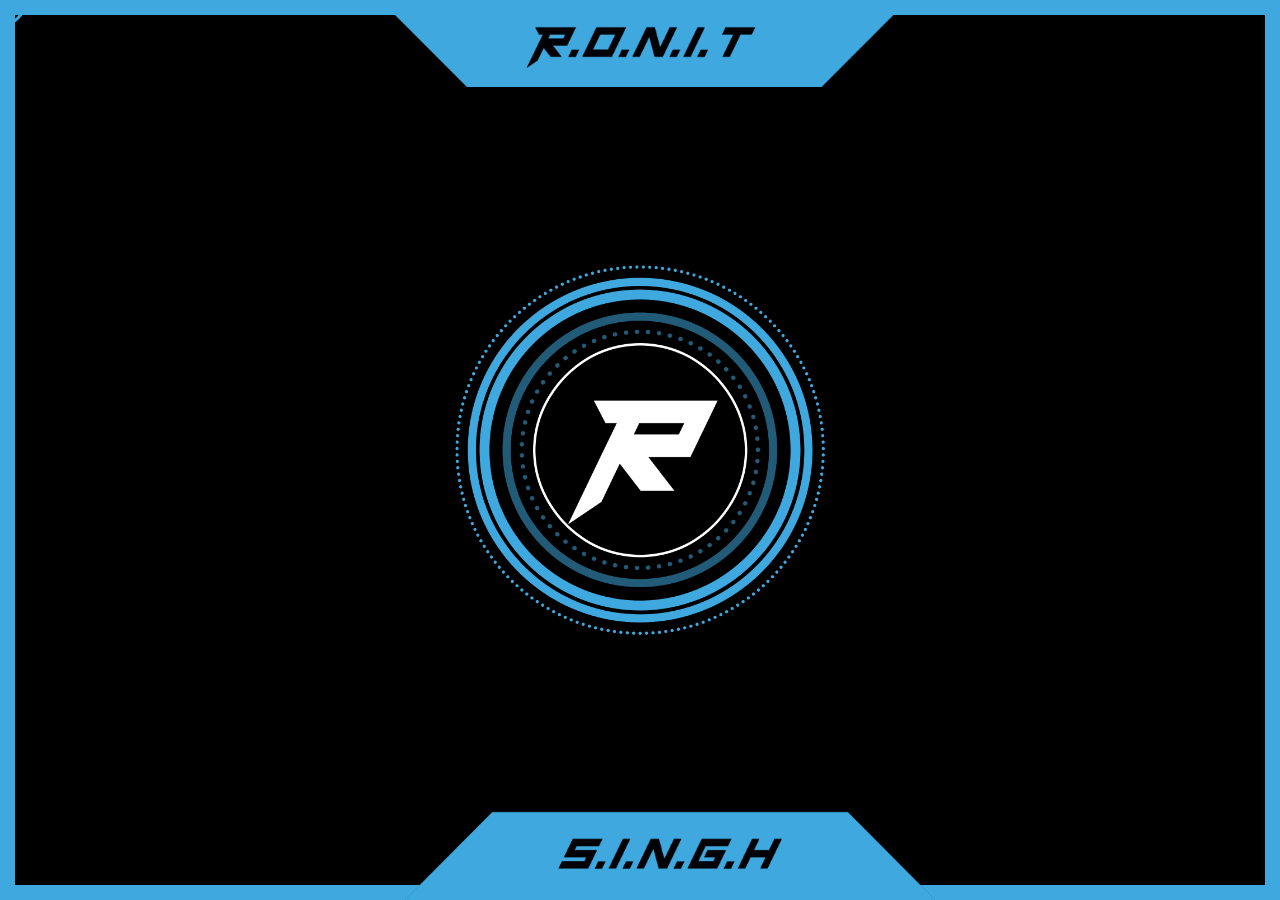
<file: index.html>
<!DOCTYPE html>
<html lang="en">
<head>
    <meta charset="UTF-8">
    <meta http-equiv="X-UA-Compatible" content="IE=edge">
    <meta name="viewport" content="width=device-width, initial-scale=1.0">
    <link rel="apple-touch-icon" sizes="180x180" href="assets/favicon_package_v0.16/apple-touch-icon.png">
    <link rel="icon" type="image/png" sizes="32x32" href="assets/favicon_package_v0.16/favicon-32x32.png">
    <link rel="icon" type="image/png" sizes="16x16" href="assets/favicon_package_v0.16/favicon-16x16.png">
    <link rel="manifest" href="assets/favicon_package_v0.16/site.webmanifest">
    <link rel="mask-icon" href="assets/favicon_package_v0.16/safari-pinned-tab.svg" color="#5bbad5">
    <meta name="msapplication-TileColor" content="#da532c">
    <meta name="theme-color" content="#ffffff">
    <link href="https://unpkg.com/aos@2.3.1/dist/aos.css" rel="stylesheet">
    <script src="https://unpkg.com/aos@2.3.1/dist/aos.js"></script>
    <script type="text/javascript" src="script.js" defer></script>
    <link rel="stylesheet" href="style.css">
    <title>Ronit's Portfolio</title>
</head>
<body>

    <!-- change cursor look -->
    <div class="cursor"></div>

    <!-- for borders on the edges of the viewing screen -->
    <div id="left"></div>
	<div id="right"></div>
	<div id="top"></div>
	<div id="bottom"></div>

    <!-- "RONIT" logo as header -->
    <header>
        <center><img class="header" src="assets/header.png"></center>
    </header>

    <!-- main logo and site menu options -->
    <div class="main">
        <img class="dp" src="assets/logo.png" id="button">
        <div class="page-wrapper">
            <div class="row">
                <div class="column">
                    <a href="about.html">
                    <div class="column1">
                        <p>About</p>
                    </div>
                    </a>
                </div>
              <div class="column">
                <a href="blog.html">
                <div class="column2">
                    <p>Blog</p>
                </div>
                </a>
              </div>
            </div>
            <div class="row">
              <div class="column">
                <a href="projects.html">
                <div class="column3">
                    <p>Projects</p>
                </div>
                </a>
              </div>
              <div class="column">
                <a href="contact.html">
                <div class="column1">
                    <p>Contact</p>
                </div>
                </a>
              </div>
            </div>
        </div>
    </div>

    <!-- center "R" logo -->
    <img class="R" data-aos="zoom-in" src="assets/R.png">

    <!-- "SINGH" logo as footer -->
    <footer>
        <center><img class="footer" src="assets/footer.png"></center>
    </footer>
    
</body>
</html>
</file>
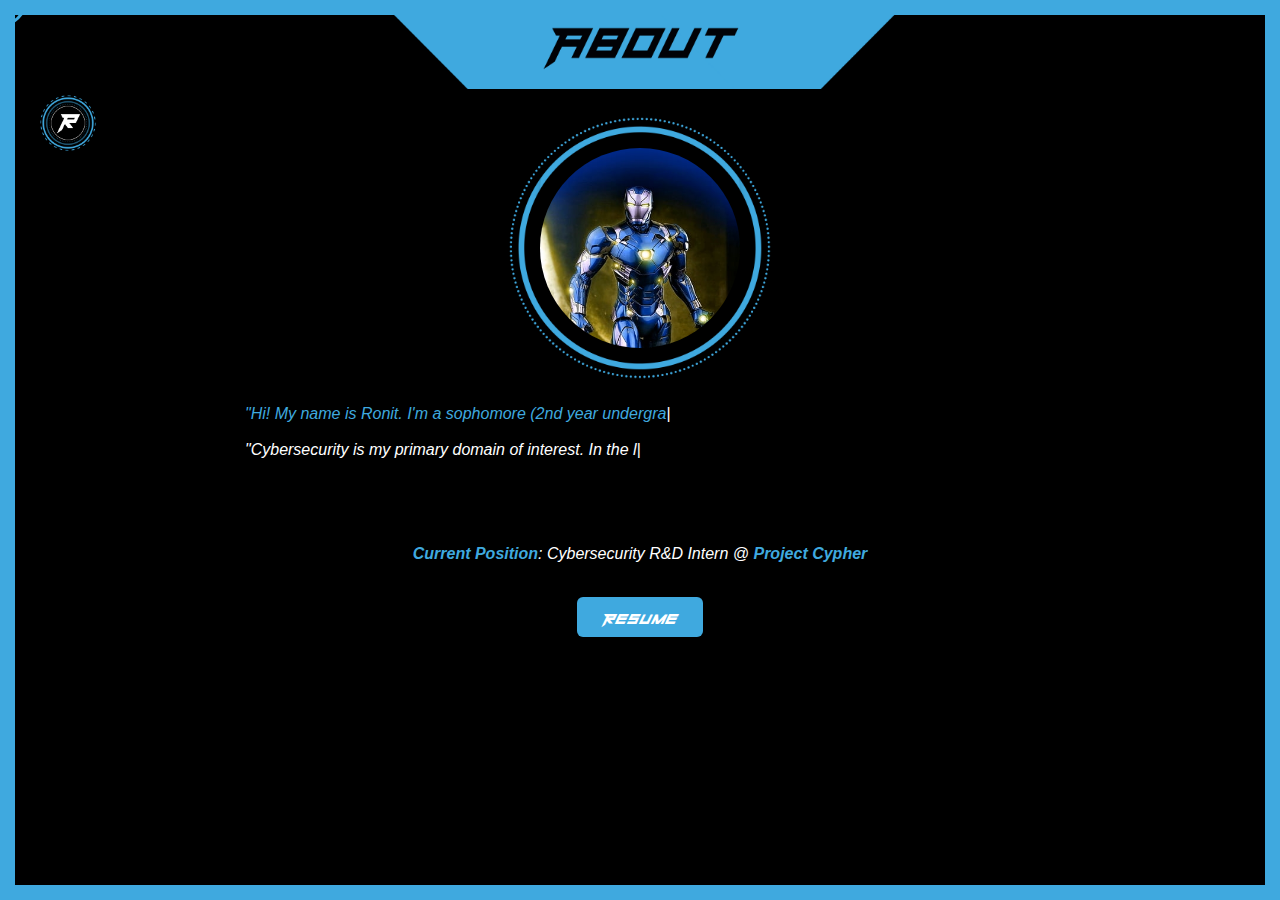
<file: about.html>
<!DOCTYPE html>
<html lang="en">
<head>
    <meta charset="UTF-8">
    <meta http-equiv="X-UA-Compatible" content="IE=edge">
    <meta name="viewport" content="width=device-width, initial-scale=1.0">
    <link rel="apple-touch-icon" sizes="180x180" href="assets/favicon_package_v0.16/apple-touch-icon.png">
    <link rel="icon" type="image/png" sizes="32x32" href="assets/favicon_package_v0.16/favicon-32x32.png">
    <link rel="icon" type="image/png" sizes="16x16" href="assets/favicon_package_v0.16/favicon-16x16.png">
    <link rel="manifest" href="assets/favicon_package_v0.16/site.webmanifest">
    <link rel="mask-icon" href="assets/favicon_package_v0.16/safari-pinned-tab.svg" color="#5bbad5">
    <meta name="msapplication-TileColor" content="#da532c">
    <meta name="theme-color" content="#ffffff">
    <link rel="stylesheet" href="https://cdnjs.cloudflare.com/ajax/libs/font-awesome/6.0.0/css/all.min.css">
    <link href="https://unpkg.com/aos@2.3.1/dist/aos.css" rel="stylesheet">
    <script src="https://unpkg.com/aos@2.3.1/dist/aos.js"></script>
    <script src="typed.min.js"></script>
    <script type="text/javascript" src="script.js" defer></script>
    <link rel="stylesheet" href="style-about.css">
    <title>Ronit's Portfolio</title>
</head>
<body>

    <!-- change cursor look -->
    <div class="cursor"></div>

    <!-- for borders on the edges of the viewing screen -->
    <div id="left"></div>
	<div id="right"></div>
	<div id="top"></div>
	<div id="bottom"></div>

    <!-- "ABOUT" logo as header -->
    <header>
        <center><img class="header" src="assets/header-about.png"></center>
    </header>

    <!-- Button to go to the home page -->
    <div class="front" id="home">
        <div>
            <a href="index.html"><img class="home-button" src="assets/home-button.png"></a>
        </div>
    </div>

    <img class="ironman" data-aos="zoom-in" src="assets/ironman.png" style="visibility:hidden" id = "img1">

    <!-- main content -->
    <div class="main">
        <!-- PROFILE PIC (flips on hover) -->
        <center><img class="dp-circle" src="assets/proj-logo.png"></center>
        <!-- <center><img class="dp" src="assets/dp1.jpg"></center> -->
        <center>
            <div class="flip-card" style="width:200px;height:200px;border-radius: 50%;margin-bottom: 60px;">
                <div class="flip-card-inner" style="width:200px;height:200px;border-radius: 50%;" onmouseover = "show()" onmouseout = "hide()">
                <div class="flip-card-front" data-aos="flip-right" style="width:200px;height:200px;border-radius: 50%;margin-top: 55px;">
                    <center><img src="assets/dp1.jpg" style="width:200px;height:200px; border-radius: 50%;"></center>
                </div>
                <div class="flip-card-back" style="width:200px;height:200px;border-radius: 50%;margin-top: 55px;">
                    <br><br>
                    <h2>Ronit Singh</h2>
                    <p style="color: black;">Computer Science</p>
                    <p style="color: black;">Sophomore</p>
                </div>
                </div>
            </div>
        </center>
        <!-- PROFILE PIC (flips on hover) -->
        <br><br>
        <!-- BIO -->
        <div>
            <center><i><p class="bio"><span class="animate1" style="color: #3FA9DF;"></span><br><br><span class="animate2"></span></p></i>
                <br>
                <script src="https://tryhackme.com/badge/755974"></script>
                <br><br>
                <i><p class="cur">
                <b><span style="color:#3FA9DF;">Current Position</span></b>: Cybersecurity R&D Intern @ <b><span style="color:#3FA9DF;">Project Cypher</span></b></span>
                </p></i>
                <br>
                <button class="resume">Resume</button>
            </center>
        </div>
        <!-- BIO -->
    </div>
    <br>
        
</body>
</html>
</file>
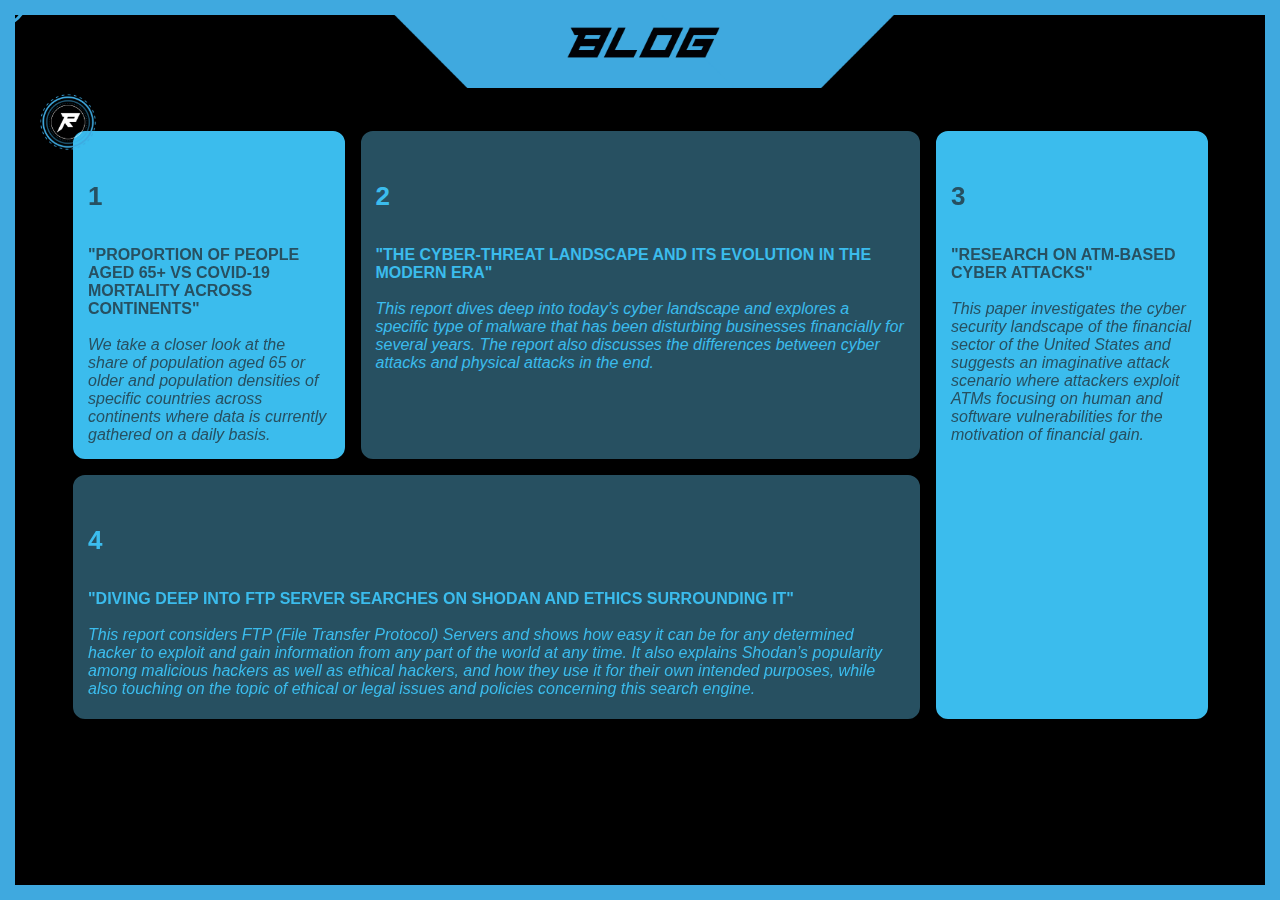
<file: blog.html>
<!DOCTYPE html>
<html lang="en">
<head>
    <meta charset="UTF-8">
    <meta http-equiv="X-UA-Compatible" content="IE=edge">
    <meta name="viewport" content="width=device-width, initial-scale=1.0">
    <link rel="apple-touch-icon" sizes="180x180" href="assets/favicon_package_v0.16/apple-touch-icon.png">
    <link rel="icon" type="image/png" sizes="32x32" href="assets/favicon_package_v0.16/favicon-32x32.png">
    <link rel="icon" type="image/png" sizes="16x16" href="assets/favicon_package_v0.16/favicon-16x16.png">
    <link rel="manifest" href="assets/favicon_package_v0.16/site.webmanifest">
    <link rel="mask-icon" href="assets/favicon_package_v0.16/safari-pinned-tab.svg" color="#5bbad5">
    <meta name="msapplication-TileColor" content="#da532c">
    <meta name="theme-color" content="#ffffff">
    <link href="https://unpkg.com/aos@2.3.1/dist/aos.css" rel="stylesheet">
    <script src="https://unpkg.com/aos@2.3.1/dist/aos.js"></script>
    <script type="text/javascript" src="script.js" defer></script>
    <link rel="stylesheet" href="style-blog.css">
    <title>Ronit's Portfolio</title>
</head>
<body>

    <!-- change cursor look -->
    <div class="cursor"></div>

    <!-- for borders on the edges of the viewing screen -->
    <div id="left"></div>
	<div id="right"></div>
	<div id="top"></div>
	<div id="bottom"></div>

    <!-- "BLOG" logo as header -->
    <header>
        <center><img class="header" src="assets/blog-header.png"></center>
    </header>

    <!-- Button to go to the home page -->
    <div class="front" id="home">
        <div>
            <a href="index.html"><img class="home-button" src="assets/home-button.png"></a>
        </div>
    </div>

    <br><br>

    <!-- main content -->
    <div class="wrapper">
        <!-- <a href="https://itsronit.me/dist/writings/DataandSocietyFinal.pdf" target="_blank"> -->
            <div class="box1" data-aos="flip-right"><h4>1</h4>
                <b>"PROPORTION OF PEOPLE AGED 65+ VS COVID-19 MORTALITY ACROSS CONTINENTS"</b>
                <br><br>
                <i>We take a closer look at the share of population
                    aged 65 or older and population densities of specific countries
                    across continents where data is currently gathered on a daily
                    basis.
                    </i>
            </div>
        <!-- </a> -->
        <!-- <a href="https://itsronit.me/dist/writings/cyber_landscape.pdf" target="_blank"> -->
            <div class="box2" data-aos="slide-down"><h4>2</h4>
                <b>"THE CYBER-THREAT LANDSCAPE AND ITS EVOLUTION IN THE MODERN ERA"</b>
                <br><br>
                <i>This report dives deep into
                    today’s cyber landscape and explores a specific type of malware that has been disturbing businesses financially for
                    several years. The report also discusses the differences between cyber attacks and physical attacks in the end.</i>
            </div>
        <!-- </a> -->
        <!-- <a href="https://itsronit.me/dist/writings/Research%20paper%20[cyber].docx.pdf" target="_blank"> -->
            <div class="box3" data-aos="flip-left"><h4>3</h4>
                <b>"RESEARCH ON ATM-BASED CYBER ATTACKS"</b><br><br>
                <i>This paper investigates the cyber security landscape of the financial sector of the United States and
                    suggests an imaginative attack scenario where attackers exploit ATMs focusing on human and software
                    vulnerabilities for the motivation of financial gain.</i>
            </div>
        <!-- </a> -->
        <!-- <a href="https://itsronit.me/dist/writings/shodan.pdf" target="_blank"> -->
            <div class="box4" data-aos="flip-up"><h4>4</h4>
                <b>"DIVING DEEP INTO FTP SERVER SEARCHES ON SHODAN AND ETHICS SURROUNDING IT"</b><br><br>
                <i>This report considers FTP (File Transfer Protocol) Servers and shows how easy it can be for any
                    determined hacker to exploit and gain information from any part of the world at any time. It also explains Shodan’s
                    popularity among malicious hackers as well as ethical hackers, and how they use it for their own intended purposes, while
                    also touching on the topic of ethical or legal issues and policies concerning this search engine.</i>
            </div>
        <!-- </a> -->
        </div>
    <br><br>
    
</body>
</html>
</file>
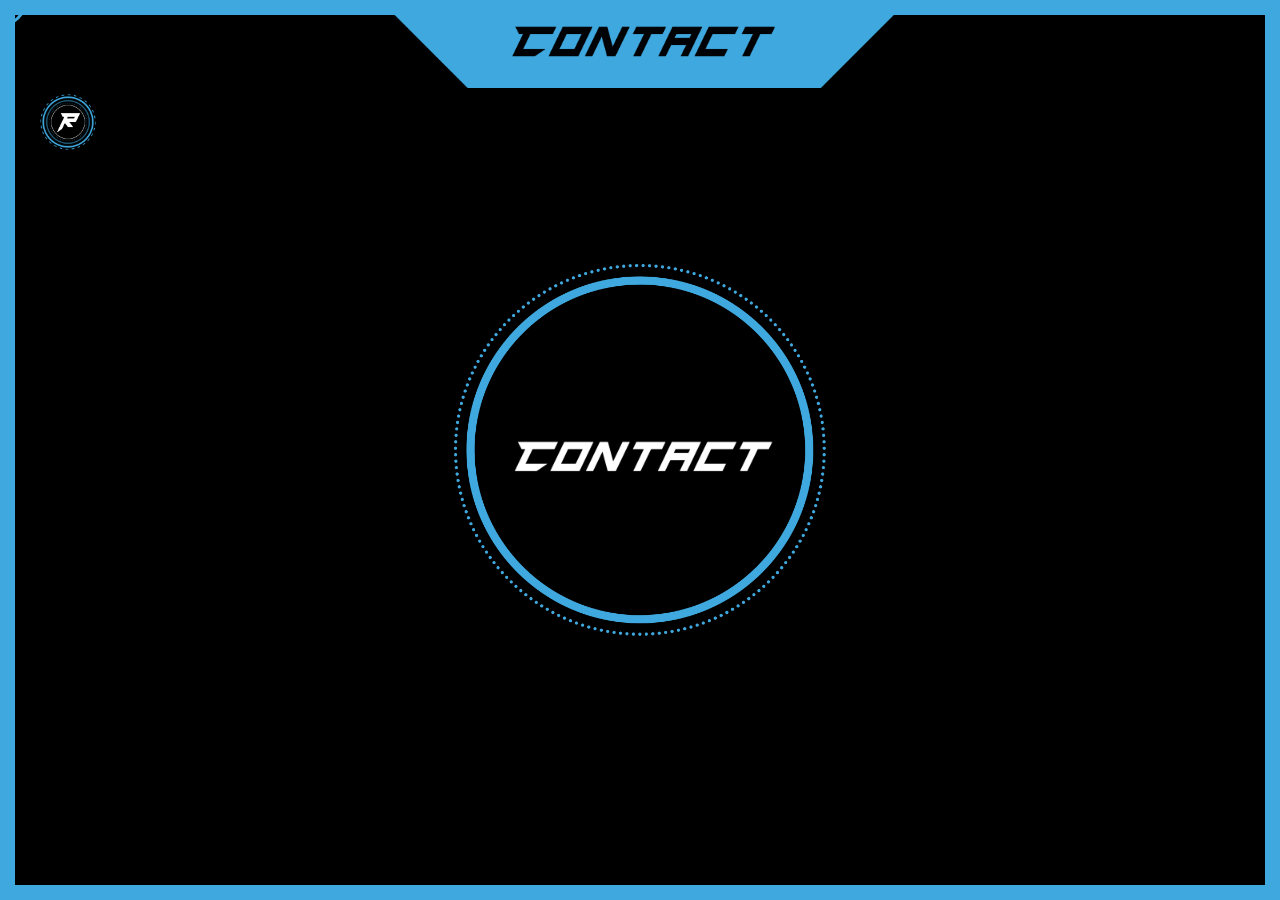
<file: contact.html>
<!DOCTYPE html>
<html lang="en">
<head>
    <meta charset="UTF-8">
    <meta http-equiv="X-UA-Compatible" content="IE=edge">
    <meta name="viewport" content="width=device-width, initial-scale=1.0">
    <link rel="apple-touch-icon" sizes="180x180" href="assets/favicon_package_v0.16/apple-touch-icon.png">
    <link rel="icon" type="image/png" sizes="32x32" href="assets/favicon_package_v0.16/favicon-32x32.png">
    <link rel="icon" type="image/png" sizes="16x16" href="assets/favicon_package_v0.16/favicon-16x16.png">
    <link rel="manifest" href="assets/favicon_package_v0.16/site.webmanifest">
    <link rel="mask-icon" href="assets/favicon_package_v0.16/safari-pinned-tab.svg" color="#5bbad5">
    <meta name="msapplication-TileColor" content="#da532c">
    <meta name="theme-color" content="#ffffff">
    <link href="https://unpkg.com/aos@2.3.1/dist/aos.css" rel="stylesheet">
    <script src="https://unpkg.com/aos@2.3.1/dist/aos.js"></script>
    <script type="text/javascript" src="script.js" defer></script>
    <link rel="stylesheet" href="style-contact.css">
    <title>Ronit's Portfolio</title>
</head>
<body>

    <!-- change cursor look -->
    <div class="cursor"></div>

    <!-- for borders on the edges of the viewing screen -->
    <div id="left"></div>
	<div id="right"></div>
	<div id="top"></div>
	<div id="bottom"></div>

    <!-- "CONTACT" logo as header -->
    <header>
        <center><img class="header" src="assets/contact-header.png"></center>
    </header>

    <!-- Button to go to the home page -->
    <div class="front" id="home">
        <div>
            <a href="index.html"><img class="home-button" src="assets/home-button.png"></a>
        </div>
    </div>

    <!-- main logo and site menu options -->
    <div class="main">
        <img class="dp" src="assets/proj-logo.png" id="button">
        <div class="page-wrapper">
            <div class="row">
                <div class="column">
                    <a href="mailto:ronit.singh@nyu.edu" target="_blank">
                        <div class="column1">
                            <p>ronit.singh@nyu.edu</p>
                        </div>
                    </a>
                </div>
            <div class="column">
                <div class="column2">
                    <p>Abu Dhabi, uae</p>
                </div>
            </div>
        </div>
        <div class="row">
            <div class="column">
                <a href="https://github.com/4ur1X" target="_blank">
                    <div class="column3">
                        <p>Github</p>
                    </div>
                </a>
            </div>
            <div class="column">
                <a href="https://www.facebook.com/profile.php?id=100011723242578" target="_blank">
                    <div class="column1">
                        <p>Facebook</p>
                    </div>
                </a>
            </div>
        </div>
        <div class="row">
            <div class="column">
                <a href="https://www.linkedin.com/in/ronit-singh/" target="_blank">
                    <div class="column1">
                        <p>Linkedin</p>
                    </div>
                </a>
            </div>
            <div class="column">
                <div class="column2">
                    <p>+971-50-199-4675</p>
                </div>
            </div>
        </div>
    </div>
    </div>

    <!-- center "CONTACT" logo -->
    <img class="R" data-aos="zoom-in" src="assets/contact-logo.png">

</body>
</html>
</file>
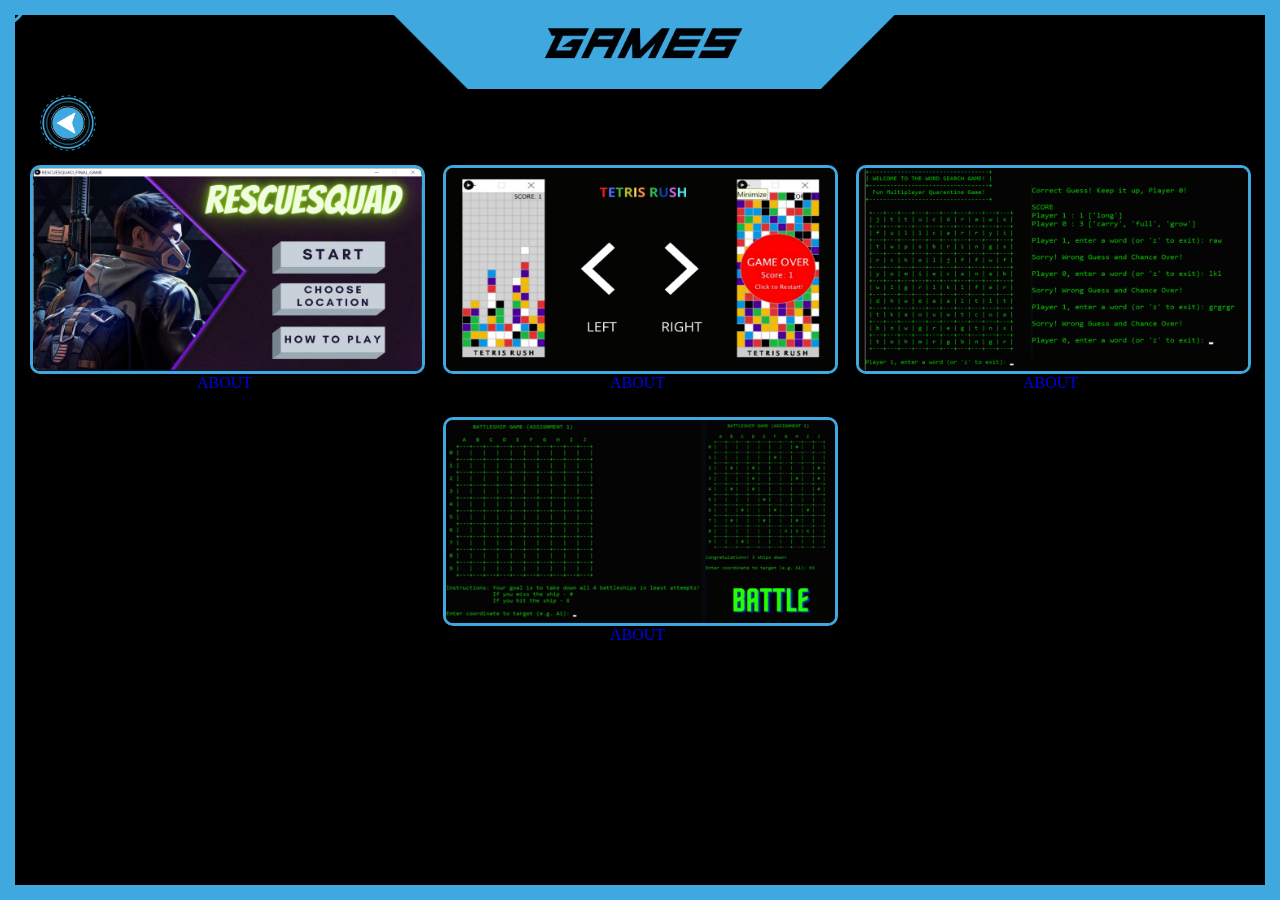
<file: games.html>
<!DOCTYPE html>
<html lang="en">
<head>
    <meta charset="UTF-8">
    <meta http-equiv="X-UA-Compatible" content="IE=edge">
    <meta name="viewport" content="width=device-width, initial-scale=1.0">
    <link rel="apple-touch-icon" sizes="180x180" href="assets/favicon_package_v0.16/apple-touch-icon.png">
    <link rel="icon" type="image/png" sizes="32x32" href="assets/favicon_package_v0.16/favicon-32x32.png">
    <link rel="icon" type="image/png" sizes="16x16" href="assets/favicon_package_v0.16/favicon-16x16.png">
    <link rel="manifest" href="assets/favicon_package_v0.16/site.webmanifest">
    <link rel="mask-icon" href="assets/favicon_package_v0.16/safari-pinned-tab.svg" color="#5bbad5">
    <meta name="msapplication-TileColor" content="#da532c">
    <meta name="theme-color" content="#ffffff">
    <link href="https://unpkg.com/aos@2.3.1/dist/aos.css" rel="stylesheet">
    <script src="https://unpkg.com/aos@2.3.1/dist/aos.js"></script>
    <script type="text/javascript" src="script.js" defer></script>
    <link rel="stylesheet" href="style-graphicsgames.css">
    <title>Ronit's Portfolio</title>
</head>
<body>

    <!-- change cursor look -->
    <div class="cursor"></div>

    <!-- for borders on the edges of the viewing screen -->
    <div id="left"></div>
	<div id="right"></div>
	<div id="top"></div>
	<div id="bottom"></div>

    <!-- "GAMES" logo as header -->
    <header>
        <center><img class="header" src="assets/games-header.png"></center>
    </header>

    <!-- Button to go back -->
    <div class="front" id="back">
        <div>
            <a href="projects.html"><img class="button" src="assets/back.png"></a>
        </div>
    </div>

    <br><br><br><br>

    <!-- main content -->
    <div class="projects">
        <div class="item" data-aos="flip-right">
		    <a href="https://github.com/4ur1X/RescueSquad-2D-Shooter-Game" target="_blank">
                <div class="image">
                    <img class="image_img" src="assets/graphicsgames/1.png" alt="">
                    <div class="image_overlay">
                    <div class="image_title">
                        Rescuesquad 2d
                    </div>
                    </div>
                </div>
		    </a>
		    <center><a class="readmore" target="_blank" class="btn-light" href="https://github.com/4ur1X/RescueSquad-2D-Shooter-Game">ABOUT</a></center>
	    </div>
        <div class="item" data-aos="flip-up">
            <a href="https://github.com/4ur1X/Tetris-Rush-Game" target="_blank">
                <div class="image">
                    <img class="image_img" src="assets/graphicsgames/2.png" alt="">
                    <div class="image_overlay">
                        <div class="image_title">
                            tetrisrush
                        </div>
                    </div>
                </div>
            </a>
            <center><a class="readmore" target="_blank" class="btn-light" href="https://github.com/4ur1X/Tetris-Rush-Game">ABOUT</a></center>
        </div>
        <div class="item" data-aos="flip-left">
            <a href="https://github.com/4ur1X/Word-Search-Program" target="_blank">
                <div class="image">
                    <img class="image_img" src="assets/graphicsgames/3.png" alt="">
                    <div class="image_overlay">
                        <div class="image_title">
                            wordsearch
                        </div>
                    </div>
                </div>
            </a>
            <center><a class="readmore" target="_blank" class="btn-light" href="https://github.com/4ur1X/Word-Search-Program">ABOUT</a></center>
        </div>
        <div class="item"></div>
        <div class="item" data-aos="flip-right">
            <a href="https://github.com/4ur1X/Battleship-Game" target="_blank">
                <div class="image">
                    <img class="image_img" src="assets/graphicsgames/4.png" alt="">
                    <div class="image_overlay">
                        <div class="image_title">
                            battleship
                        </div>
                    </div>
                </div>
            </a>
            <center><a class="readmore" target="_blank" class="btn-light" href="https://github.com/4ur1X/Battleship-Game">ABOUT</a></center>
        </div>
        <div class="item"></div>
    </div>
    
</body>
</html>
</file>
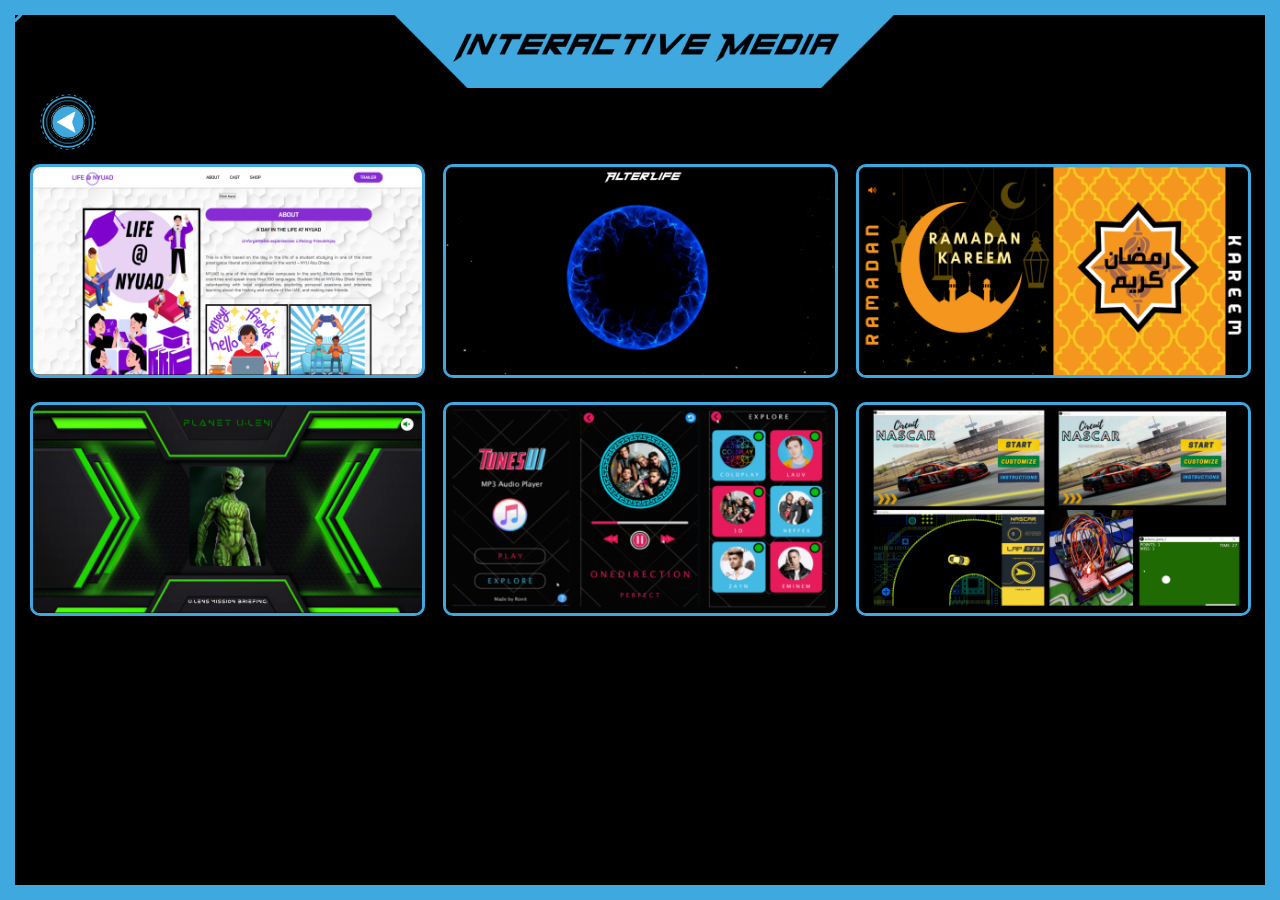
<file: im.html>
<!DOCTYPE html>
<html lang="en">
<head>
    <meta charset="UTF-8">
    <meta http-equiv="X-UA-Compatible" content="IE=edge">
    <meta name="viewport" content="width=device-width, initial-scale=1.0">
    <link rel="apple-touch-icon" sizes="180x180" href="assets/favicon_package_v0.16/apple-touch-icon.png">
    <link rel="icon" type="image/png" sizes="32x32" href="assets/favicon_package_v0.16/favicon-32x32.png">
    <link rel="icon" type="image/png" sizes="16x16" href="assets/favicon_package_v0.16/favicon-16x16.png">
    <link rel="manifest" href="assets/favicon_package_v0.16/site.webmanifest">
    <link rel="mask-icon" href="assets/favicon_package_v0.16/safari-pinned-tab.svg" color="#5bbad5">
    <meta name="msapplication-TileColor" content="#da532c">
    <meta name="theme-color" content="#ffffff">
    <link href="https://unpkg.com/aos@2.3.1/dist/aos.css" rel="stylesheet">
    <script src="https://unpkg.com/aos@2.3.1/dist/aos.js"></script>
    <script type="text/javascript" src="script.js" defer></script>
    <link rel="stylesheet" href="style-im.css">
    <title>Ronit's Portfolio</title>
</head>
<body>

    <!-- change cursor look -->
    <div class="cursor"></div>

    <!-- for borders on the edges of the viewing screen -->
    <div id="left"></div>
	<div id="right"></div>
	<div id="top"></div>
	<div id="bottom"></div>

    <!-- "INTERACTIVE MEDIA" logo as header -->
    <header>
        <center><img class="header" src="assets/im-header.png"></center>
    </header>

    <!-- Button to go back -->
    <div class="front" id="back">
        <div>
            <a href="projects.html"><img class="button" src="assets/back.png"></a>
        </div>
    </div>

    <br><br><br><br>

    <!-- main content -->
    <div class="projects">
        <a href="https://4ur1x.github.io/nyuadlife/" target="_blank">
            <div class="item" data-aos="flip-right">
                <div class="image">
                    <img class="image_img" src="assets/im/1.png" alt="">
                    <div class="image_overlay">
                        <div class="image_title">
                            30mff website
                        </div>
                    </div>
                </div>
            </div>
        </a>
        <a href="https://ava-creates.github.io/antiverse/" target="_blank">
            <div class="item" data-aos="flip-up">
                <div class="image">
                    <img class="image_img" src="assets/im/2.png" alt="">
                    <div class="image_overlay">
                        <div class="image_title">
                            comix strip
                        </div>
                    </div>
                </div>
            </div>
        </a>
        <a href="https://4ur1x.github.io/sounds-like/" target="_blank">
            <div class="item" data-aos="flip-left">
                <div class="image">
                    <img class="image_img" src="assets/im/3.png" alt="">
                    <div class="image_overlay">
                        <div class="image_title">
                            sounds like
                        </div>
                    </div>
                </div>
            </div>
        </a>
        <a href="https://mission-ulens-brief.netlify.app/" target="_blank">
            <div class="item" data-aos="flip-right">
                <div class="image">
                    <img class="image_img" src="assets/im/4.png" alt="">
                    <div class="image_overlay">
                        <div class="image_title">
                            vid-e-oh!!!
                        </div>
                    </div>
                </div>
            </div>
        </a>
        <a href="https://github.com/4ur1X/Intro_to_IM/tree/main/Midterm%20Project" target="_blank">
            <div class="item" data-aos="flip-down">
                <div class="image">
                    <img class="image_img" src="assets/im/5.png" alt="">
                    <div class="image_overlay">
                        <div class="image_title">
                            tunes ui
                        </div>
                    </div>
                </div>
            </div>
        </a>
        <a href="https://github.com/4ur1X/Intro_to_IM/tree/main/Final%20Project" target="_blank">
            <div class="item" data-aos="flip-left">
                <div class="image">
                    <img class="image_img" src="assets/im/6.png" alt="">  
                    <div class="image_overlay">
                        <div class="image_title">
                            nascar 2d game
                        </div>
                    </div>
                </div>
            </div>
        </a>
    </div>
    
</body>
</html>
</file>
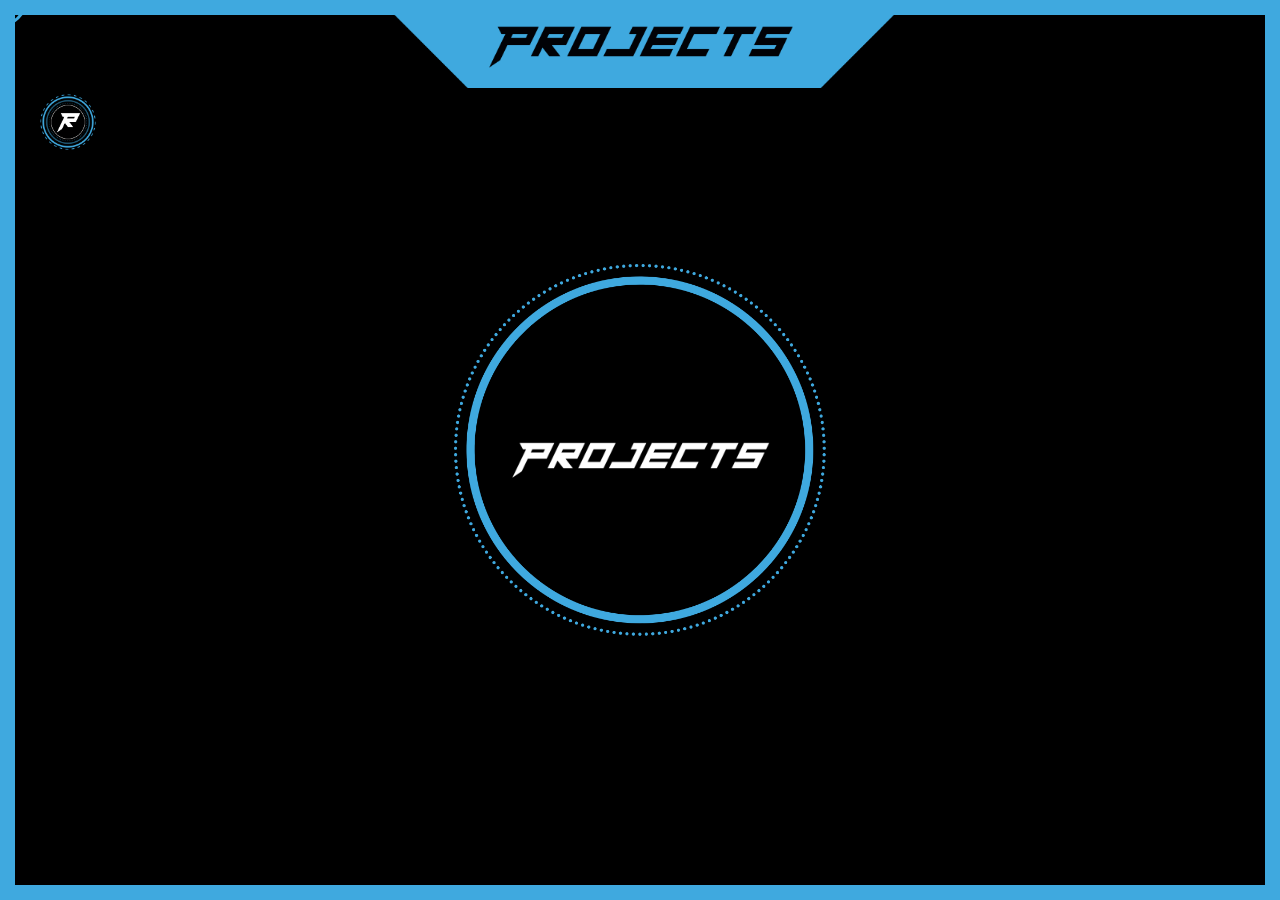
<file: projects.html>
<!DOCTYPE html>
<html lang="en">
<head>
    <meta charset="UTF-8">
    <meta http-equiv="X-UA-Compatible" content="IE=edge">
    <meta name="viewport" content="width=device-width, initial-scale=1.0">
    <link rel="apple-touch-icon" sizes="180x180" href="assets/favicon_package_v0.16/apple-touch-icon.png">
    <link rel="icon" type="image/png" sizes="32x32" href="assets/favicon_package_v0.16/favicon-32x32.png">
    <link rel="icon" type="image/png" sizes="16x16" href="assets/favicon_package_v0.16/favicon-16x16.png">
    <link rel="manifest" href="assets/favicon_package_v0.16/site.webmanifest">
    <link rel="mask-icon" href="assets/favicon_package_v0.16/safari-pinned-tab.svg" color="#5bbad5">
    <meta name="msapplication-TileColor" content="#da532c">
    <meta name="theme-color" content="#ffffff">
    <link href="https://unpkg.com/aos@2.3.1/dist/aos.css" rel="stylesheet">
    <script src="https://unpkg.com/aos@2.3.1/dist/aos.js"></script>
    <script type="text/javascript" src="script.js" defer></script>
    <link rel="stylesheet" href="style-projects.css">
    <title>Ronit's Portfolio</title>
</head>
<body>

    <!-- change cursor look -->
    <div class="cursor"></div>

    <!-- for borders on the edges of the viewing screen -->
    <div id="left"></div>
	<div id="right"></div>
	<div id="top"></div>
	<div id="bottom"></div>

    <!-- "PROJECTS" logo as header -->
    <header>
        <center><img class="header" src="assets/proj-header.png"></center>
    </header>

    <!-- Button to go to the home page -->
    <div class="front" id="home">
        <div>
            <a href="index.html"><img class="home-button" src="assets/home-button.png"></a>
        </div>
    </div>

    <!-- main content -->
    <div class="main">
        <img class="dp" src="assets/proj-logo.png" id="button">
        <div class="page-wrapper">
            <div class="row">
                <div class="column">
                    <a href="im.html">
                    <div class="column1">
                        <p>Interactive Media</p>
                    </div>
                    </a>
                </div>
              <div class="column">
              </div>
            </div>
            <div class="row">
              <div class="column">
              </div>
              <div class="column">
                <a href="games.html">
                <div class="column1">
                    <p>Games</p>
                </div>
                </a>
              </div>
            </div>
        </div>
    </div>

    <!-- center "PROJECTS" logo -->
    <img class="R" data-aos="zoom-in" src="assets/projects.png">

</body>
</html>
</file>
<file: style.css>
@font-face {
    font-family: 'hermes';
    src: url('assets/fonts/Hermes-Regular.otf');
}

*{
    cursor: none;
}

body{
    padding: 0;
    margin: 0;
    height: 100%;
    background-color: black;
    /* border: 12px solid #3FA9DF; */
    overflow-x: hidden;
}

a{
    text-decoration: none;
}

header img {
    max-width: 100%;
}

.header {
    width: 560px;
    transition: width 0.2s;
}

.header:hover{
    width: 690px;
}

footer img{
    max-width: 100%;
    position: fixed;
    bottom: 0;
    width: 100%;
    margin-left: -250px;
}

.footer {
    width: 560px;
}

div .main .R{
    position:relative;
    height: 100%;
    width:100%;
}

.R{
    z-index: -1;
    width: 220px;
    position:absolute;
    top:0;
    left:0;
    right:0;
    bottom:0;
    margin:auto;
    transition: width 0.2s;
}

.R:hover{
    background: url('assets/R2.png');
    width: 250px;
    position:absolute;
    top:0;
    left:0;
    right:0;
    bottom:0;
    margin:auto;
    /* cursor: pointer; */
}

.main img{
    z-index: 1;
    width: 420px;
    border-radius: 50%;
    position:absolute;
    top:0;
    left:0;
    right:0;
    bottom:0;
    margin:auto;
    transition: width 0.5s;
    /* cursor: pointer; */
}



.main img:hover + .page-wrapper p{
    opacity: 1;
    transition: .5s ease-in;
}

p{
    opacity: 0;
    color: white;
    transition: 1s ease-out;
    transition-delay: 6s;
  }

.main img:hover{
    width: 480px;
    position:absolute;
    top:0;
    left:0;
    right:0;
    bottom:0;
    margin:auto;
    opacity: 1;
}



.dp{
    animation: rotation 15s infinite linear;
}

@keyframes rotation {
    from {
      transform: rotate(0deg);
    }
    to {
      transform: rotate(359deg);
    }
}

#top, #bottom, #left, #right{
    background: #3FA9DF;
}

#left, #right{
    position: fixed;
    top: 0;
    bottom: 0;
    width: 15px;
}

#left{
    left: 0;
}

#right{
    right: 0;
}
        
#top, #bottom{
    position: fixed;
    left: 0;
    right: 0;
    height: 15px;
}
        
#top{
    top: 0;
}
        
#bottom{
    bottom: 0;
}
        
@media screen and (max-width: 500px){
    #top, #bottom, #left, #right {
        display: none;
    }
}

.page-wrapper{
    /* background-color: red; */
    align-items: center;
    justify-content: center;    
}

.row{
    display: flex;
    flex-direction: row;
    flex-wrap: wrap;
    /* width: 100%; */
}

.column{
    display: flex;
    flex-direction: column;
    /* flex-basis: 100%; */
    flex: 1;
}

.column1{
    color: white;
    font-family: 'hermes';
    font-size: 50px;
    /* background-color: orange; */
    height: 300px;
    display: flex;
    align-items: center; 
    justify-content: center;
} 

.column2{
    color: white;
    font-family: 'hermes';
    font-size: 50px;
    /* background-color: blue; */
    height: 300px;
    display: flex;
    align-items: center; 
    justify-content: center;
}

.column3{
    color: white;
    font-family: 'hermes';
    font-size: 50px;
    /* background-color: green; */
    height: 300px;
    display: flex;
    align-items: center; 
    justify-content: center;
}

.column1 p{
    padding: 9px;
    border: 3px solid #3FA9DF;
    border-radius: 20px;
}

.column1{
    transition: transform 1s;
}

.column1:hover{
    transform: scale(1.5);
    animation-duration: 0s;
    animation-fill-mode: forwards;
}

.column3 p{
    padding: 9px;
    border: 3px solid #3FA9DF;
    border-radius: 20px;
}

.column3{
    transition: transform 1s;
}

.column3:hover{
    transform: scale(1.5);
    animation-duration: 0s;
    animation-fill-mode: forwards;
}

.column2 p{
    padding: 9px;
    border: 3px solid #3FA9DF;
    border-radius: 20px;
}

.column2{
    transition: transform 1s;
}

.column2:hover{
    transform: scale(1.5);
    animation-duration: 0s;
    animation-fill-mode: forwards;
}

.cursor{
    width: 3rem;
    height: 3rem;
    border: 3px solid #3FA9DF;
    position: absolute;
    border-radius: 50%;
    transform: translate(-50%,-50%);
    pointer-events: none;
}


@media screen and (max-width: 768px){
    .main img{
        width: 200px;
    }
    .main img:hover{
        width: 250px;
    }
    .R{
        width: 100px;
    }
    .column1, .column2, .column3{
        font-size: 25px;
        height: 320px;
    }
}
</file>
<file: style-about.css>
@font-face {
    font-family: 'hermes';
    src: url('assets/fonts/Hermes-Regular.otf');
}

@font-face {
    font-family: 'Monument Extended Light';
    src: url('assets/fonts/Monument_Extended_Light.ttf');
}

@import url('https://fonts.googleapis.com/css2?family=Arimo&display=swap');

*{
    cursor: none;
}

body{
    
    padding: 0;
    margin: 0;
    height: 100%;
    background-color: black;
    /* border: 12px solid #3FA9DF; */
}

header img {
    max-width: 100%;
}
.header {
    width: 560px;
    transition: width 0.2s;
}
.header:hover{
    width: 690px;
}



#top, #bottom, #left, #right {
    background: #3FA9DF;
    }
    #left, #right {
        position: fixed;
        top: 0; bottom: 0;
        width: 15px;
        }
        #left {
            left: 0;
        }
        #right {
            right: 0;
        }
        
    #top, #bottom {
        position: fixed;
        left: 0; right: 0;
        height: 15px;
        }
        #top {
            top: 0;
        }
        #bottom {
            bottom: 0;
        }
        
@media screen and (max-width: 500px){
    #top, #bottom, #left, #right {
        display: none;
    }
}

.dp-circle{
    width: 280px;
    position:absolute;
    left:0;
    right:0;
    margin:auto;
    margin-top: 15px;
    animation: rotation 15s infinite linear;
    /* cursor: pointer; */
}


.dp{
    width: 200px;
    height: 200px;
    border-radius: 50%;
    margin-top: 55px;
}


@keyframes rotation {
    from {
      transform: rotate(0deg);
    }
    to {
      transform: rotate(359deg);
    }
}

.bio{
    font-family: 'Arimo', sans-serif;
    color: white;
    margin-left: 20px;
    margin-right: 20px;
    max-width: 790px;
    text-align: left;
}

.cur{
    font-family: 'Arimo', sans-serif;
    color: white;
    margin-left: 20px;
    margin-right: 20px;
    max-width: 790px;
}

.resume{
    font-family: 'hermes';
    font-size: 20px;
    padding: 9px;
    padding-left: 25px;
    padding-right: 25px;
    background-color: #3FA9DF;
    color: white;
    /* cursor: pointer; */
    border-radius: 6px;
    border: none;
    transition: transform 1s;
}

.resume:hover{
    transform: scale(1.5);
    background-color: #3FA9DF;
    color: black;
    animation-name: changeColor;
    animation-duration: 0.4s;
    animation-fill-mode: forwards;
}


.flip-card {
    background-color: transparent;
    width: 200px;
    height: 200px;
    /* cursor: pointer; */
  }
  
  .flip-card-inner {
    position: relative;
    width: 100%;
    height: 100%;
    text-align: center;
    transition: transform 0.6s;
    transform-style: preserve-3d;
    box-shadow: 0 4px 8px 0 rgba(0,0,0,0.2);
  }
  
  .flip-card:hover .flip-card-inner {
    transform: rotateY(180deg);
  }
  
  .flip-card-front, .flip-card-back {
    position: absolute;
    width: 100%;
    height: 100%;
    -webkit-backface-visibility: hidden;
    backface-visibility: hidden;
  }

  
  .flip-card-back {
      font-family: 'hermes';
    background-color: #2980b9;
    color: white;
    transform: rotateY(180deg);
  }




.front {
	position: absolute;
}

.home-button{
    width: 60px;
    /* cursor: pointer; */
    transition: transform 0.5s;
}

.home-button:hover{
    transform: scale(1.3);
}


#home{
	margin-left: 3%;
	margin-top: 0;
}



.cursor{
    width: 3rem;
    height: 3rem;
    border: 3px solid #3FA9DF;
    position: absolute;
    border-radius: 50%;
    transform: translate(-50%,-50%);
    pointer-events: none;
}

.ironman{
    /* display: none; */
    position: absolute;
    margin-top: 60px;
    margin-left: 10px;
    animation: mover 1s infinite  alternate;
}


@keyframes mover {
    0% { transform: translateY(0); }
    100% { transform: translateY(-40px); }
}

@media screen and (max-width:1300px){
    .ironman{
        display: none;
    }
}
</file>
<file: style-blog.css>
@font-face {
    font-family: 'hermes';
    src: url('assets/fonts/Hermes-Regular.otf');
}

@import url('https://fonts.googleapis.com/css2?family=Arimo&display=swap');

body{
    font-family: 'Arimo', sans-serif;
    padding: 0;
    margin: 0;
    height: 100%;
    background-color: black;
    /* border: 12px solid #3FA9DF; */
    overflow-x: hidden;
}

*{
    cursor: none;
}

a{
    text-decoration: none;
}

header img {
    max-width: 100%;
}
.header {
    width: 560px;
    transition: width 0.2s;
}
.header:hover{
    width: 690px;
}

footer img {
    max-width: 100%;
    position: fixed;
    bottom: 0;
    width: 100%;
    margin-left: -250px;
}
.footer {
    width: 560px;
}


/* header{
    top: 0;
    width: 10px;
} */

div .main .R{
    position:relative;
    height: 100%;
    width:100%;
}

.R{
    z-index: -1;
    width: 300px;
    position:absolute;
    top:0;
    left:0;
    right:0;
    bottom:0;
    margin:auto;
    transition: width 0.2s;
}

.R:hover{
    width: 300px;
    position:absolute;
    top:0;
    left:0;
    right:0;
    bottom:0;
    margin:auto;
    /* cursor: pointer; */
}

.main img{
    z-index: 1;
    width: 400px;
    border-radius: 50%;
    position:absolute;
    top:0;
    left:0;
    right:0;
    bottom:0;
    margin:auto;
    transition: width 0.5s;
    /* cursor: pointer; */
}

.main img:hover + .page-wrapper p{
    opacity: 1;
    transition: .5s ease-in;
}

p{
    opacity: 0;
    color: white;
    transition: 1s ease-out;
    transition-delay: 6s;
  }

.main img:hover{
    width: 480px;
    position:absolute;
    top:0;
    left:0;
    right:0;
    bottom:0;
    margin:auto;
    opacity: 1;
}

.dp{
    animation: rotation 15s infinite linear;
}

@keyframes rotation {
    from {
      transform: rotate(0deg);
    }
    to {
      transform: rotate(359deg);
    }
}


#top, #bottom, #left, #right{
    background: #3FA9DF;
}

#left, #right{
    position: fixed;
    top: 0;
    bottom: 0;
    width: 15px;
}

#left{
    left: 0;
}

#right{
    right: 0;
}
        
#top, #bottom{
    position: fixed;
    left: 0;
    right: 0;
    height: 15px;
}
        
#top{
    top: 0;
}
        
#bottom{
    bottom: 0;
}
        
@media screen and (max-width: 500px){
    #top, #bottom, #left, #right {
        display: none;
    }
}

.readme{
    font-family: 'Arimo', sans-serif;
    font-weight: bold;
    background-color: black;
    color: #3FA9DF;
    border-radius: 6px;
    padding: 6px;
}

.readme:hover{
    background-color: white;
}

.page-wrapper{
    /* background-color: red; */
    align-items: center;
    justify-content: center;    
}
.row{
    display: flex;
    flex-direction: row;
    flex-wrap: wrap;
    /* width: 100%; */
}
.column{
    display: flex;
    flex-direction: column;
    /* flex-basis: 100%; */
    flex: 1;
}
.column1{
    color: white;
    font-family: 'hermes';
    font-size: 30px;
    /* background-color: orange; */
    height: 300px;
    display: flex;
    align-items: center; 
    justify-content: center;
} 
.column2{
    color: white;
    font-family: 'hermes';
    font-size: 30px;
    /* background-color: blue; */
    height: 300px;
    display: flex;
    align-items: center; 
    justify-content: center;
}
.column3{
    color: white;
    font-family: 'hermes';
    font-size: 30px;
    /* background-color: green; */
    height: 300px;
    display: flex;
    align-items: center; 
    justify-content: center;
}

.column1 p{
    padding: 9px;
    border: 3px solid #3FA9DF;
    border-radius: 20px;
}

.column1{
    transition: transform 1s;
}

.column1:hover{
    transform: scale(1.5);
    animation-duration: 0s;
    animation-fill-mode: forwards;
}

.column3 p{
    padding: 9px;
    border: 3px solid #3FA9DF;
    border-radius: 20px;
}

.column3{
    transition: transform 1s;
}

.column3:hover{
    transform: scale(1.5);
    animation-duration: 0s;
    animation-fill-mode: forwards;
}

.column2 p{
    padding: 9px;
    border: 3px solid #3FA9DF;
    border-radius: 20px;
}

.column2{
    transition: transform 1s;
}

.column2:hover{
    transform: scale(1.5);
    animation-duration: 0s;
    animation-fill-mode: forwards;
}




.front{
    position: absolute;
    z-index: 1;
}

.home-button{
    z-index: 1;
    width: 60px;
    /* cursor: pointer; */
    transition: transform 0.5s;
}

.home-button:hover{
    transform: scale(1.3);
}


#home{
    margin-left: 3%;
    margin-top: 0;
}




h4{
    font-size: 26px;
}

.wrapper{
    display: grid;
    max-width: 1140px;
    margin: 0px auto;
    grid-gap: 10px;
    grid-template-columns: repeat(4, 1fr);
    grid-template-rows: repeat(2,minmax(250px, auto));
}

.wrapper div{
    background-color: #3bbced;
    padding: 15px;
    color: #275061;
    border: 3px solid black;
    border-radius: 15px;
    transition: transform 0.6s;
}
.wrapper div:hover{
    transform: scale(1.1);
    /* cursor: pointer; */
}

.wrapper div:nth-child(even) {
    background-color: #275061;
    color: #3bbced;
    border: 3px solid black;
    border-radius: 15px;
}

.box2{
    grid-column: 2/4;
    transition: transform 0.6s;
}	

.box2:hover{
    transform: scale(1.1);
    /* cursor: pointer; */
}
.box3{
    grid-column: 4;
    grid-row: 1/3;
    border: 3px solid black;
    border-radius: 15px;
    transition: transform 0.6s;
}	

.box3:hover{
    transform: scale(1.1);
    /* cursor: pointer; */
}

.box4{
    grid-column: 1/4;
    transition: transform 0.6s;
}

.box4:hover{
    transform: scale(1.1);
    /* cursor: pointer; */
}

@media only screen and (max-width : 800px){
    .wrapper {
	grid-template-rows: repeat(3,minmax(300px, auto));
}
.box1{
    grid-column: 1/3;
}
.box2{
    grid-column: 3/5;
}	
.box3{
    grid-column: 1/5; 
    grid-row: 2;
}	
.box4 {
    grid-column: 1/5;
    grid-row: 3;
    }
}



.cursor{
    width: 3rem;
    height: 3rem;
    border: 3px solid #3FA9DF;
    position: absolute;
    border-radius: 50%;
    transform: translate(-50%,-50%);
    pointer-events: none;
}

@media screen and (max-width: 768px){
    .wrapper{
        margin-left: 20px;
        margin-right: 20px;
    }
}
</file>
<file: style-contact.css>
@font-face {
    font-family: 'hermes';
    src: url('assets/fonts/Hermes-Regular.otf');
}

@font-face {
    font-family: 'Teko';
    src: url('assets/fonts/teko/Teko-Medium.ttf');
}

*{
    cursor: none;
}

body{
    
    padding: 0;
    margin: 0;
    height: 100%;
    background-color: black;
    /* border: 12px solid #3FA9DF; */
    overflow-x: hidden;
}

a{
    text-decoration: none;
}

header img{
    max-width: 100%;
}

.header{
    width: 560px;
    transition: width 0.2s;
}

.header:hover{
    width: 690px;
}

footer img{
    max-width: 100%;
    position: fixed;
    bottom: 0;
    width: 100%;
    margin-left: -250px;
}

.footer {
    width: 560px;
}

/* header{
    top: 0;
    width: 10px;
} */

div .main .R{
    position:relative;
    height: 100%;
    width:100%;
}

.R{
    z-index: -1;
    width: 300px;
    position:absolute;
    top:0;
    left:0;
    right:0;
    bottom:0;
    margin:auto;
    transition: width 0.2s;
}

.R:hover{
    width: 300px;
    position:absolute;
    top:0;
    left:0;
    right:0;
    bottom:0;
    margin:auto;
    /* cursor: pointer; */
}

.main img{
    z-index: 1;
    width: 400px;
    border-radius: 50%;
    position:absolute;
    top:0;
    left:0;
    right:0;
    bottom:0;
    margin:auto;
    transition: width 0.5s;
    /* cursor: pointer; */
}



.main img:hover + .page-wrapper p{
    opacity: 1;
    transition: .5s ease-in;
}

p{
    opacity: 0;
    color: white;
    transition: 1s ease-out;
    transition-delay: 6s;
  }

.main img:hover{
    width: 480px;
    position:absolute;
    top:0;
    left:0;
    right:0;
    bottom:0;
    margin:auto;
    opacity: 1;
}

.dp{
    animation: rotation 15s infinite linear;
}

@keyframes rotation{
    from {
      transform: rotate(0deg);
    }
    to {
      transform: rotate(359deg);
    }
}

#top, #bottom, #left, #right{
    background: #3FA9DF;
}

#left, #right{
    position: fixed;
    top: 0;
    bottom: 0;
    width: 15px;
}

#left{
    left: 0;
}

#right{
    right: 0;
}
        
#top, #bottom{
    position: fixed;
    left: 0;
    right: 0;
    height: 15px;
}
        
#top{
    top: 0;
}
        
#bottom{
    bottom: 0;
}
        
@media screen and (max-width: 500px){
    #top, #bottom, #left, #right {
        display: none;
    }
}

.page-wrapper{
    /* background-color: red; */
    align-items: center;
    justify-content: center;    
}

.row{
    display: flex;
    flex-direction: row;
    flex-wrap: wrap;
    /* width: 100%; */
}

.column{
    display: flex;
    flex-direction: column;
    /* flex-basis: 100%; */
    flex: 1;
}

.column1{
    color: white;
    font-family: 'hermes';
    font-size: 30px;
    /* background-color: orange; */
    height: 200px;
    display: flex;
    align-items: center; 
    justify-content: center;
} 

.column2{
    color: white;
    font-family: 'hermes';
    font-size: 30px;
    /* background-color: blue; */
    height: 200px;
    display: flex;
    align-items: center; 
    justify-content: center;
}

.column3{
    color: white;
    font-family: 'hermes';
    font-size: 30px;
    /* background-color: green; */
    height: 200px;
    display: flex;
    align-items: center; 
    justify-content: center;
}

.column1 p{
    padding: 9px;
    border: 3px solid #3FA9DF;
    border-radius: 20px;
}

.column1{
    transition: transform 1s;
}

.column1:hover{
    transform: scale(1.5);
    animation-duration: 0s;
    animation-fill-mode: forwards;
}

.column3 p{
    padding: 9px;
    border: 3px solid #3FA9DF;
    border-radius: 20px;
}

.column3{
    transition: transform 1s;
}

.column3:hover{
    transform: scale(1.5);
    animation-duration: 0s;
    animation-fill-mode: forwards;
}

.column2 p{
    padding: 9px;
    border: 3px solid #3FA9DF;
    border-radius: 20px;
}

.column2{
    transition: transform 1s;
}

.column2:hover{
    transform: scale(1.5);
    animation-duration: 0s;
    animation-fill-mode: forwards;
}


.front{
    position: absolute;
    z-index: 1;
}

.home-button{
    z-index: 1;
    width: 60px;
    /* cursor: pointer; */
    transition: transform 0.5s;
}

.home-button:hover{
    transform: scale(1.3);
}

#home{
    margin-left: 3%;
    margin-top: 0;
}

.cursor{
    width: 3rem;
    height: 3rem;
    border: 3px solid #3FA9DF;
    position: absolute;
    border-radius: 50%;
    transform: translate(-50%,-50%);
    pointer-events: none;
}

@media screen and (max-width: 768px){
    .main img{
        width: 200px;
    }
    .main img:hover{
        width: 250px;
    }
    .R{
        width: 100px;
    }
    .column1, .column2, .column3{
        font-size: 25px;
        height: 220px;
    }
}
</file>
<file: style-graphicsgames.css>
@font-face {
    font-family: 'hermes';
    src: url('assets/fonts/Hermes-Regular.otf');
}

@font-face {
    font-family: 'Teko';
    src: url('assets/fonts/teko/Teko-Medium.ttf');
}

*{
    cursor: none;
}

body{
    
    padding: 0;
    margin: 0;
    height: 100%;
    background-color: black;
    /* border: 12px solid #3FA9DF; */
    overflow-x: hidden;
}

a{
    text-decoration: none;
}

header img {
    max-width: 100%;
}
.header {
    width: 560px;
    transition: width 0.2s;
}
.header:hover{
    width: 690px;
}

#top, #bottom, #left, #right{
    background: #3FA9DF;
}

#left, #right{
    position: fixed;
    top: 0;
    bottom: 0;
    width: 15px;
}

#left{
    left: 0;
}

#right{
    right: 0;
}
        
#top, #bottom{
    position: fixed;
    left: 0;
    right: 0;
    height: 15px;
}
        
#top{
    top: 0;
}
        
#bottom{
    bottom: 0;
}
        
@media screen and (max-width: 500px){
    #top, #bottom, #left, #right {
        display: none;
    }
}

.projects{
    display: grid;
    grid-gap: 1.5rem;
    margin-left: 30px;
    margin-right: 35px;
    grid-template-columns: repeat(3, 1fr); }

.projects img{
    width: 100%;
    border: 3px #3FA9DF solid;
    border-radius: 10px;
    /* cursor: pointer; */
    /* margin-bottom: 10px; */
}

.projects img:hover{
    opacity: 0.5;
    border-color: white;
    transition: all 0.5s ease-out;
}
  
.image{
    position: relative;

}

.image_img{
    display: block;
    width: 100%;
}

.image_overlay{
    position: absolute;
    top: 0;
    left: 0;
    width: 100%;
    height: 100%;
    color: black;
    display: flex;
    font-family: 'hermes';
    flex-direction: column;
    align-items: center;
    justify-content: center;
    opacity: 0;
    transition: opacity 0.25s;
    /* cursor: pointer; */
}

.image_overlay{
    transform: translateY(20px);
    transition: transform 0.25s;
}

.image_overlay:hover{
    opacity: 1;
    transform: translateY(0);
}

.image_title{
    background-color: #3FA9DF;
    color: white;
    padding: 6px;
    padding-left: 9px;
    padding-right: 9px;
    border-radius: 9px;
    font-size: 2em;
    font-weight: bold;
}

.image_description{
    font-size: 1.25em;
    margin-top: 0.25em;
}

.front{
    position: absolute;
}

.button{
    width: 60px;
    /* cursor: pointer; */
    transition: transform 0.5s;
}

.button:hover{
    transform: scale(1.3);
}


#back{
    margin-left: 3%;
    margin-top: 0;
}

.cursor{
    z-index: 100;
    width: 3rem;
    height: 3rem;
    border: 3px solid #3FA9DF;
    position: absolute;
    border-radius: 50%;
    transform: translate(-50%,-50%);
    pointer-events: none;
}

@media screen and (max-width: 768px){
    .projects {
        grid-template-columns: repeat(1, 1fr);
    }
}
</file>
<file: style-im.css>
@font-face {
    font-family: 'hermes';
    src: url('assets/fonts/Hermes-Regular.otf');
}

@font-face {
    font-family: 'Teko';
    src: url('assets/fonts/teko/Teko-Medium.ttf');
}

*{
    cursor: none;
}

body{
    
    padding: 0;
    margin: 0;
    height: 100%;
    background-color: black;
    /* border: 12px solid #3FA9DF; */
    overflow-x: hidden;
}

a{
    text-decoration: none;
}

.readmore{
    font-family: 'Arimo', sans-serif;
    font-weight: bold;
    padding: 10px;
    border-radius: 10px;
    background-color: #3FA9DF;
    color: black;
}

.readmore:hover{
    color: white;
}

header img {
    max-width: 100%;
}
.header {
    width: 560px;
    transition: width 0.2s;
}
.header:hover{
    width: 690px;
}

#top, #bottom, #left, #right{
    background: #3FA9DF;
}

#left, #right{
    position: fixed;
    top: 0;
    bottom: 0;
    width: 15px;
}

#left{
    left: 0;
}

#right{
    right: 0;
}
        
#top, #bottom{
    position: fixed;
    left: 0;
    right: 0;
    height: 15px;
}
        
#top{
    top: 0;
}
        
#bottom{
    bottom: 0;
}
        
@media screen and (max-width: 500px){
    #top, #bottom, #left, #right {
        display: none;
    }
}

.projects{
    display: grid;
    grid-gap: 1.5rem;
    margin-left: 30px;
    margin-right: 35px;
    grid-template-columns: repeat(3, 1fr);
}

.projects img{
    width: 100%;
    border: 3px #3FA9DF solid;
    border-radius: 10px;
    /* cursor: pointer; */
    /* margin-bottom: 10px; */
}

.projects img:hover{
    opacity: 0.5;
    border-color: white;
    transition: all 0.5s ease-out;
}
  
.image{
    position: relative;

}

.image_img{
    display: block;
    width: 100%;
}

.image_overlay{
    position: absolute;
    top: 0;
    left: 0;
    width: 100%;
    height: 100%;
    color: black;
    display: flex;
    font-family: 'hermes';
    flex-direction: column;
    align-items: center;
    justify-content: center;
    opacity: 0;
    transition: opacity 0.25s;
    /* cursor: pointer; */
}

.image_overlay{
    transform: translateY(20px);
    transition: transform 0.25s;
}

.image_overlay:hover{
    opacity: 1;
    transform: translateY(0);
}

.image_title{
    background-color: #3FA9DF;
    color: white;
    padding: 6px;
    padding-left: 9px;
    padding-right: 9px;
    border-radius: 9px;
    font-size: 2em;
    font-weight: bold;
}

.image_description{
    font-size: 1.25em;
    margin-top: 0.25em;
}

.front{
    position: absolute;
}

.button{
    width: 60px;
    /* cursor: pointer; */
    transition: transform 0.5s;
}

.button:hover{
    transform: scale(1.3);
}


#back{
    margin-left: 3%;
    margin-top: 0;
}

.cursor{
    z-index: 100;
    width: 3rem;
    height: 3rem;
    border: 3px solid #3FA9DF;
    position: absolute;
    border-radius: 50%;
    transform: translate(-50%,-50%);
    pointer-events: none;
}

@media screen and (max-width: 768px){
    .projects {
        grid-template-columns: repeat(2, 1fr);
    }
}
</file>
<file: style-projects.css>
@font-face {
    font-family: 'hermes';
    src: url('assets/fonts/Hermes-Regular.otf');
}

@font-face {
    font-family: 'Teko';
    src: url('assets/fonts/teko/Teko-Medium.ttf');
}

*{
    cursor: none;
}

body{
    padding: 0;
    margin: 0;
    height: 100%;
    background-color: black;
    /* border: 12px solid #3FA9DF; */
    overflow-x: hidden;
}

a{
    text-decoration: none;
}

header img {
    max-width: 100%;
}
.header {
    width: 560px;
    transition: width 0.2s;
}
.header:hover{
    width: 690px;
}

footer img {
    max-width: 100%;
    position: fixed;
    bottom: 0;
    width: 100%;
    margin-left: -250px;
}
.footer {
    width: 560px;
}

/* header{
    top: 0;
    width: 10px;
} */

div .main .R{
    position:relative;
    height: 100%;
    width:100%;
}

.R{
    z-index: -1;
    width: 300px;
    position:absolute;
    top:0;
    left:0;
    right:0;
    bottom:0;
    margin:auto;
    transition: width 0.2s;
}

.R:hover{
    width: 300px;
    position:absolute;
    top:0;
    left:0;
    right:0;
    bottom:0;
    margin:auto;
    /* cursor: pointer; */
}

.main img{
    z-index: 1;
    width: 400px;
    border-radius: 50%;
    position:absolute;
    top:0;
    left:0;
    right:0;
    bottom:0;
    margin:auto;
    transition: width 0.5s;
    /* cursor: pointer; */
}

.main img:hover + .page-wrapper p{
    opacity: 1;
    transition: .5s ease-in;
}

p {
    opacity: 0;
    color: white;
    transition: 1s ease-out;
    transition-delay: 6s;
}

.main img:hover{
    width: 480px;
    position:absolute;
    top:0;
    left:0;
    right:0;
    bottom:0;
    margin:auto;
    opacity: 1;
}

.dp{
    animation: rotation 15s infinite linear;
}

@keyframes rotation {
    from {
      transform: rotate(0deg);
    }
    to {
      transform: rotate(359deg);
    }
}

#top, #bottom, #left, #right{
    background: #3FA9DF;
}

#left, #right{
    position: fixed;
    top: 0;
    bottom: 0;
    width: 15px;
}

#left{
    left: 0;
}

#right{
    right: 0;
}
        
#top, #bottom{
    position: fixed;
    left: 0;
    right: 0;
    height: 15px;
}
        
#top{
    top: 0;
}
        
#bottom{
    bottom: 0;
}
        
@media screen and (max-width: 500px){
    #top, #bottom, #left, #right {
        display: none;
    }
}

.page-wrapper{
    /* background-color: red; */
    align-items: center;
    justify-content: center;    
}

.row{
    display: flex;
    flex-direction: row;
    flex-wrap: wrap;
    /* width: 100%; */
}

.column{
    display: flex;
    flex-direction: column;
    /* flex-basis: 100%; */
    flex: 1;
}

.column1{
    color: white;
    font-family: 'hermes';
    font-size: 30px;
    /* background-color: orange; */
    height: 300px;
    display: flex;
    align-items: center; 
    justify-content: center;
} 

.column2 {
    color: white;
    font-family: 'hermes';
    font-size: 30px;
    /* background-color: blue; */
    height: 300px;
    display: flex;
    align-items: center; 
    justify-content: center;
}

.column3{
    color: white;
    font-family: 'hermes';
    font-size: 30px;
    /* background-color: green; */
    height: 300px;
    display: flex;
    align-items: center; 
    justify-content: center;
}

.column1 p{
    padding: 9px;
    border: 3px solid #3FA9DF;
    border-radius: 20px;
}

.column1{
    transition: transform 1s;
}

.column1:hover{
    transform: scale(1.5);
    animation-duration: 0s;
    animation-fill-mode: forwards;
}

.column3 p{
    padding: 9px;
    border: 3px solid #3FA9DF;
    border-radius: 20px;
}

.column3{
    transition: transform 1s;
}

.column3:hover{
    transform: scale(1.5);
    animation-duration: 0s;
    animation-fill-mode: forwards;
}

.column2 p{
    padding: 9px;
    border: 3px solid #3FA9DF;
    border-radius: 20px;
}

.column2{
    transition: transform 1s;
}

.column2:hover{
    transform: scale(1.5);
    animation-duration: 0s;
    animation-fill-mode: forwards;
}




.front{
    position: absolute;
    z-index: 1;
}

.home-button{
    z-index: 1;
    width: 60px;
    /* cursor: pointer; */
    transition: transform 0.5s;
}

.home-button:hover{
    transform: scale(1.3);
}


#home{
    margin-left: 3%;
    margin-top: 0;
}

.cursor{
    width: 3rem;
    height: 3rem;
    border: 3px solid #3FA9DF;
    position: absolute;
    border-radius: 50%;
    transform: translate(-50%,-50%);
    pointer-events: none;
}

@media screen and (max-width: 768px){
    .main img{
        width: 200px;
    }
    .main img:hover{
        width: 250px;
    }
    .R{
        width: 100px;
    }
    .column1, .column2, .column3{
        font-size: 25px;
        height: 320px;
    }
}
</file>
